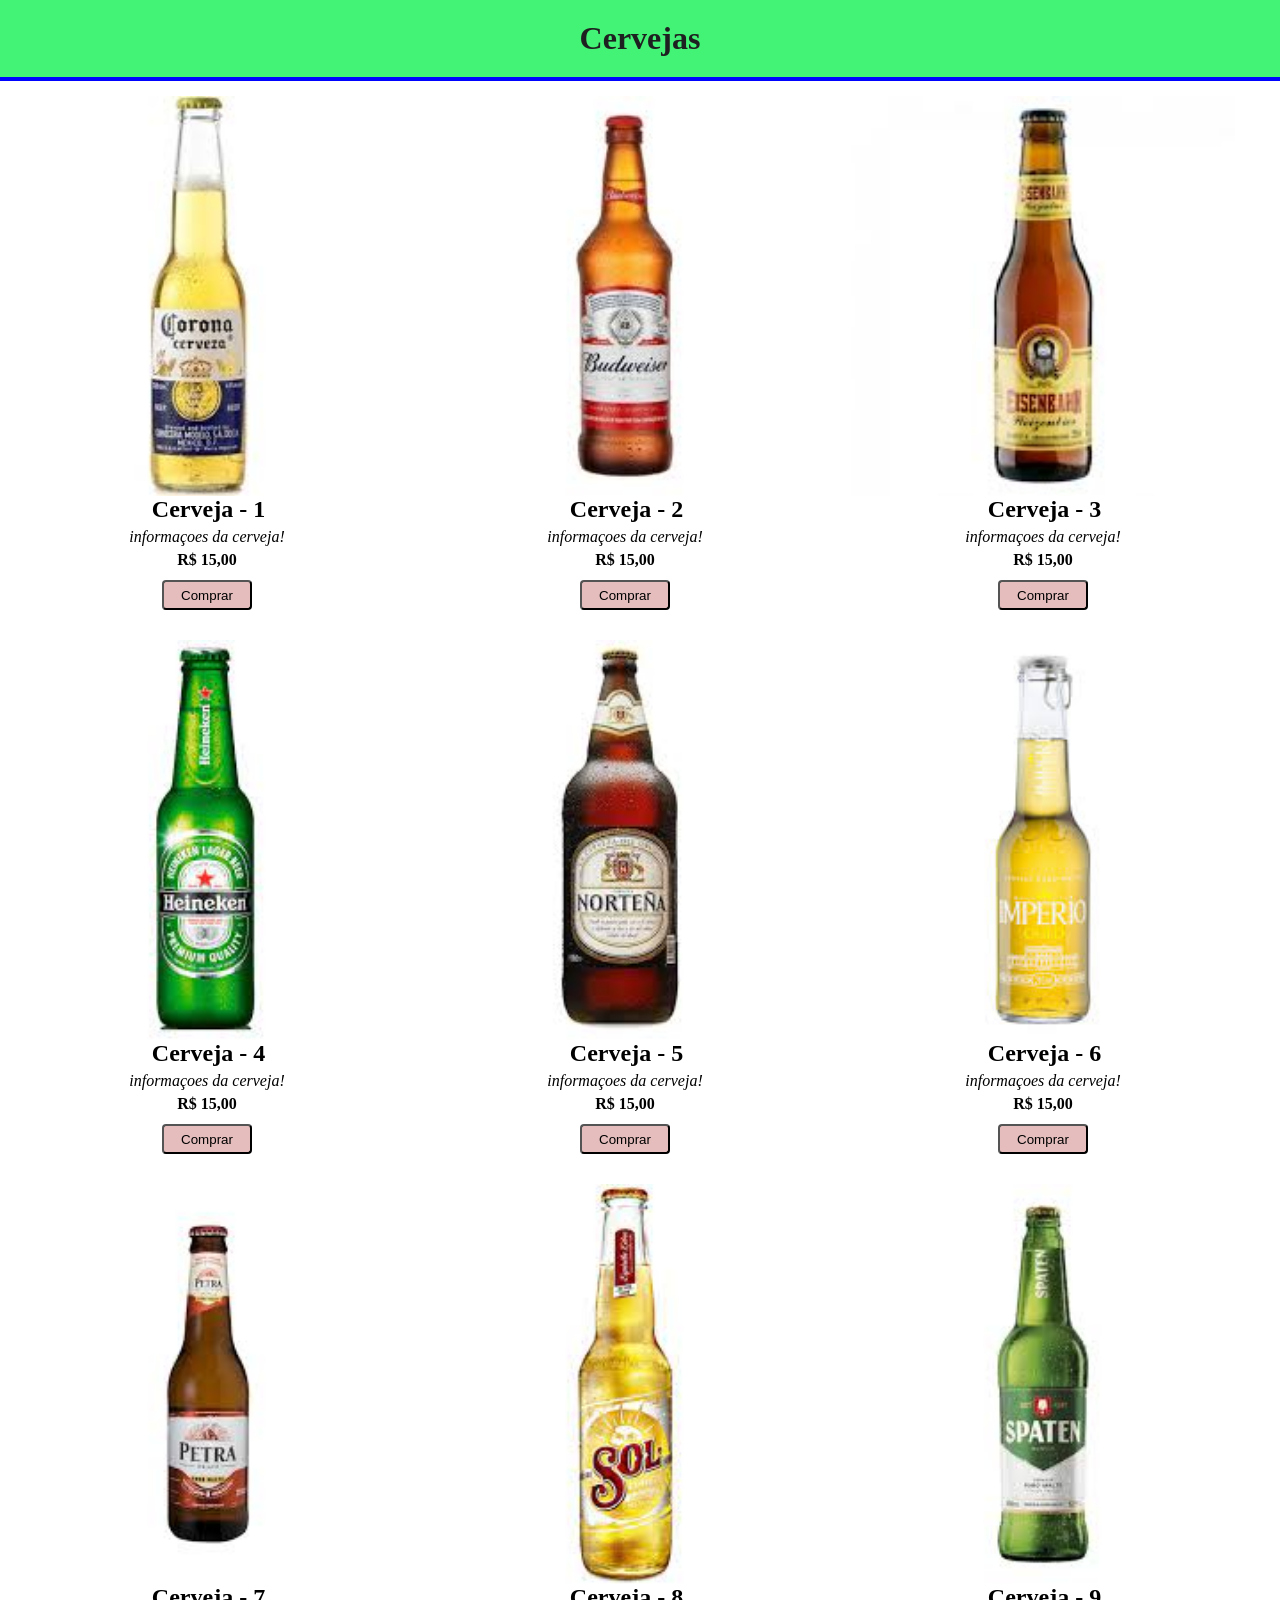
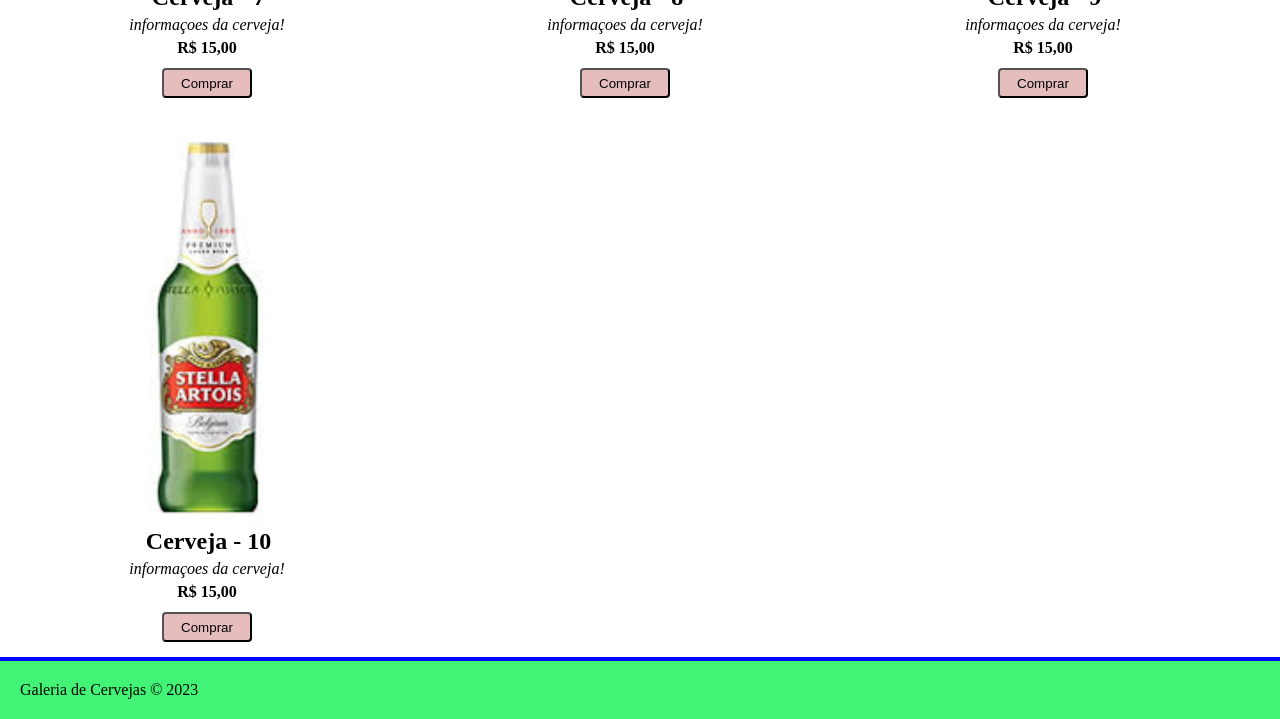
<file: index.html>
<!DOCTYPE html>
<html lang="pt">
<head>
    <meta charset="UTF-8">
    <meta http-equiv="X-UA-Compatible" content="IE=edge">
    <meta name="viewport" content="width=device-width, initial-scale=1.0">
    <title>Loja de cerveja</title>
    <link rel="stylesheet" href="intens.css/intens.css">
</head>
<body>
   <header>
     <h1>Cervejas</h1>
    </header>
    <main>
        <section>


            <div class="Card">
                <div id="imagem1" class="cervejas"> 
                </div>
                <h3> Cerveja - 1 </h3>
                <p class="p1"> informaçoes da cerveja!</p>
                <p class="p2">R$ <span> 15,00</span></p>
                <button>Comprar</button>
            </div> 
            

            <div class="Card">
                <div id="imagem2" class="cervejas"> 
                </div>
                <h3> Cerveja - 2 </h3>
                <p class="p1"> informaçoes da cerveja!</p>
                <p class="p2">R$ <span> 15,00</span></p>
                <button>Comprar</button>
            </div> 


            <div class="Card">
                <div id="imagem3" class="cervejas"> 
                </div>
                <h3> Cerveja - 3 </h3>
                <p class="p1"> informaçoes da cerveja!</p>
                <p class="p2">R$ <span> 15,00</span></p>
                <button>Comprar</button>
            </div> 


            <div class="Card">
                <div id="imagem4" class="cervejas"> 
                </div>
                <h3> Cerveja - 4 </h3>
                <p class="p1"> informaçoes da cerveja!</p>
                <p class="p2">R$ <span> 15,00</span></p>
                <button>Comprar</button>
            </div> 


            <div class="Card">
                <div id="imagem5" class="cervejas"> 
                </div>
                <h3> Cerveja - 5 </h3>
                <p class="p1"> informaçoes da cerveja!</p>
                <p class="p2">R$ <span> 15,00</span></p>
                <button>Comprar</button>
            </div> 


            <div class="Card">
                <div id="imagem6" class="cervejas"> 
                </div>
                <h3> Cerveja - 6 </h3>
                <p class="p1"> informaçoes da cerveja!</p>
                <p class="p2">R$ <span> 15,00</span></p>
                <button>Comprar</button>
            </div> 


            <div class="Card">
                <div id="imagem7" class="cervejas"> 
                </div>
                <h3> Cerveja - 7 </h3>
                <p class="p1"> informaçoes da cerveja!</p>
                <p class="p2">R$ <span> 15,00</span></p>
                <button>Comprar</button>
            </div> 


            <div class="Card">
                <div id="imagem8" class="cervejas"> 
                </div>
                <h3> Cerveja - 8 </h3>
                <p class="p1"> informaçoes da cerveja!</p>
                <p class="p2">R$ <span> 15,00</span></p>
                <button>Comprar</button>
            </div> 


            <div class="Card">
                <div id="imagem9" class="cervejas"> 
                </div>
                <h3> Cerveja - 9 </h3>
                <p class="p1"> informaçoes da cerveja!</p>
                <p class="p2">R$ <span> 15,00</span></p>
                <button>Comprar</button>
            </div> 

            <div class="Card">
                <div id="imagem10" class="cervejas"> 
                </div>
                <h3> Cerveja - 10 </h3>
                <p class="p1"> informaçoes da cerveja!</p>
                <p class="p2">R$ <span> 15,00</span></p>
                <button>Comprar</button>
            </div> 
    

            
        </section>
    </main>
    <footer>
        <p>
            Galeria de Cervejas &copy; 2023
        </p>
    </footer>
</body>
</html>
</file>
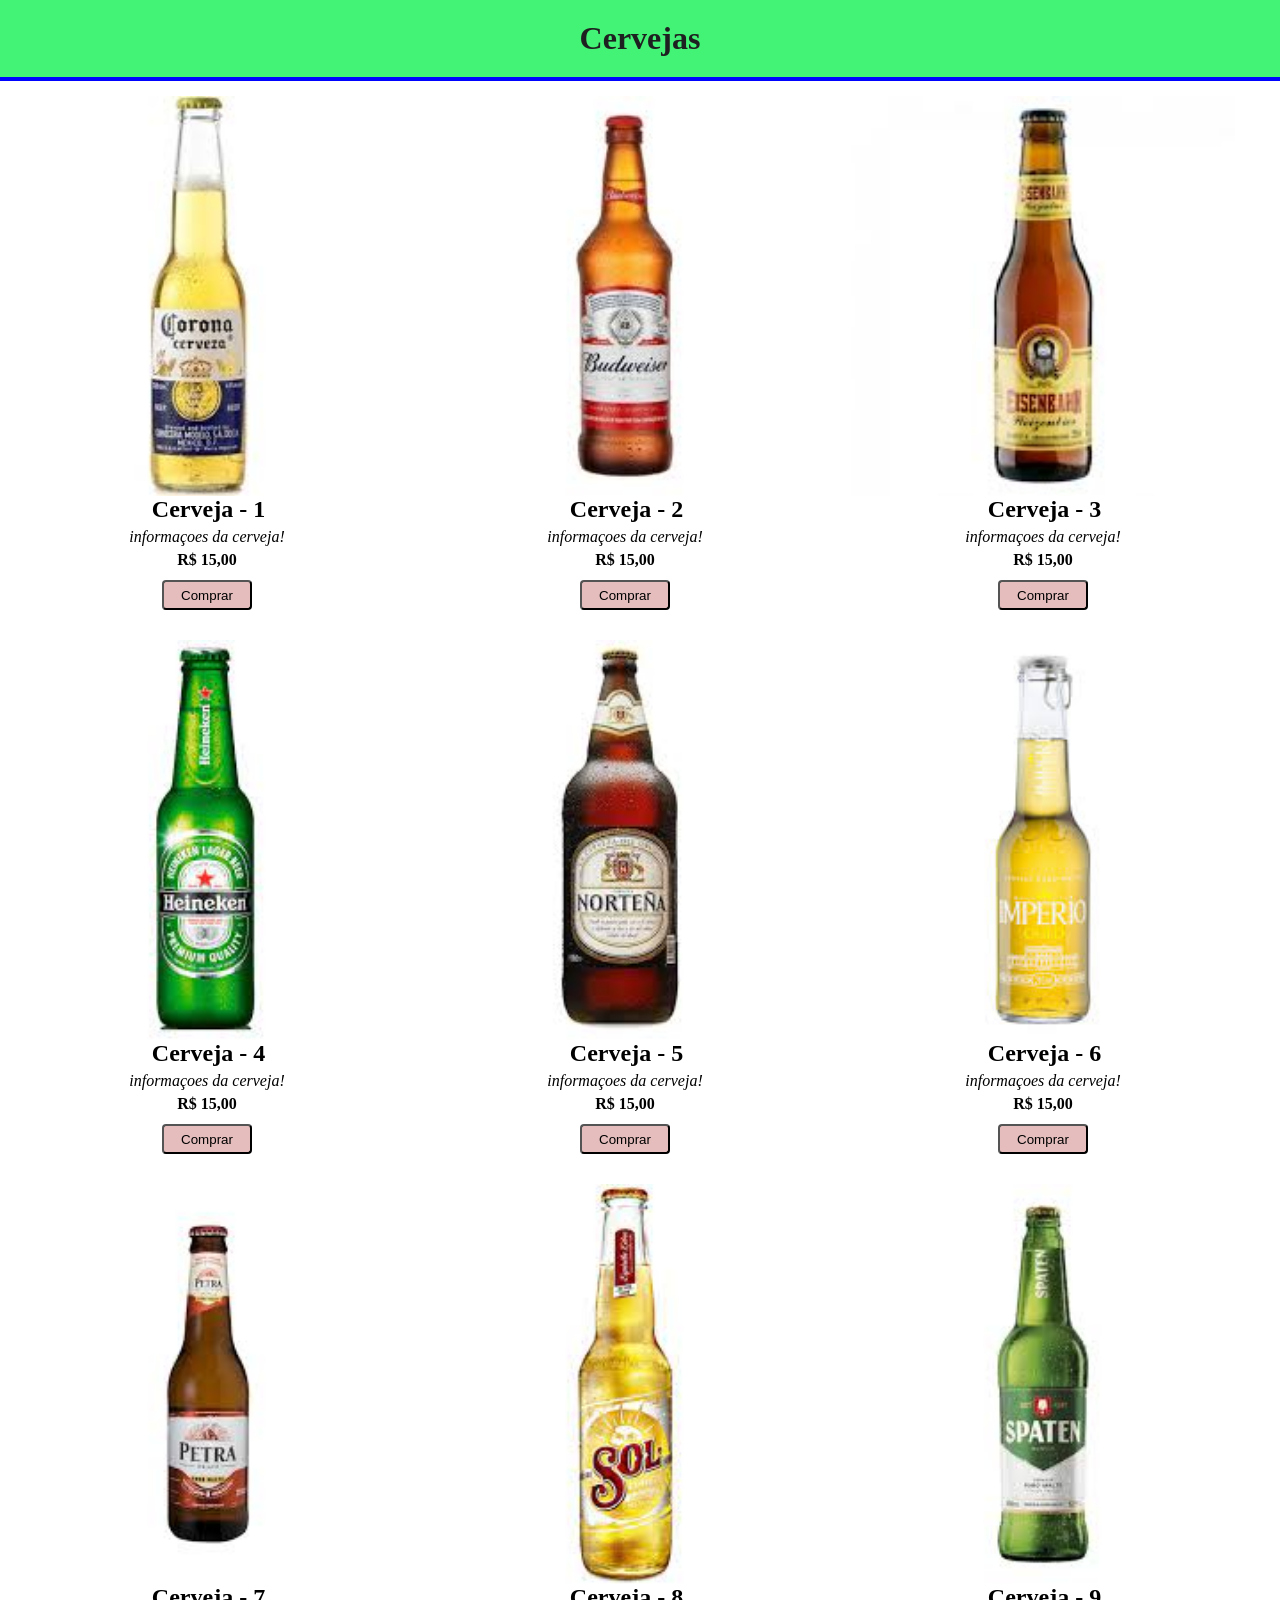
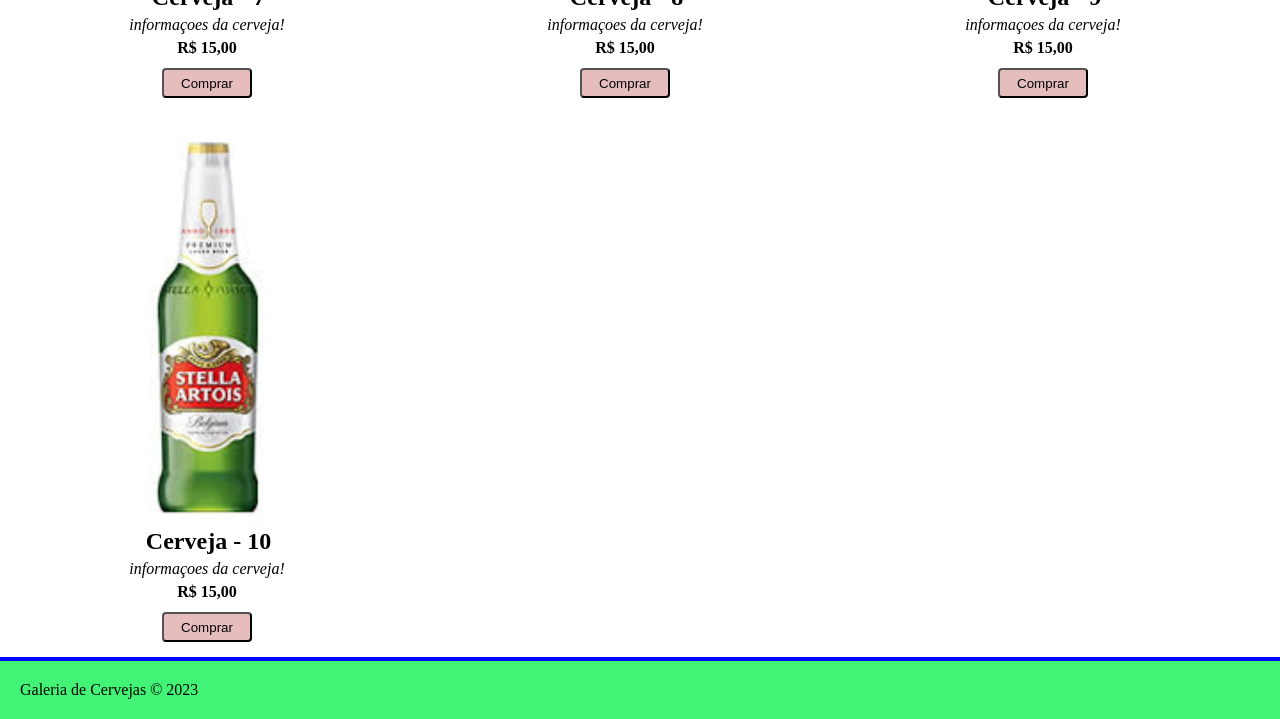
<file: intens.html/itens.html>
<!DOCTYPE html>
<html lang="pt">
<head>
    <meta charset="UTF-8">
    <meta http-equiv="X-UA-Compatible" content="IE=edge">
    <meta name="viewport" content="width=device-width, initial-scale=1.0">
    <title>Loja de cerveja</title>
    <link rel="stylesheet" href="/intens.css/intens.css">
</head>
<body>
   <header>
     <h1>Cervejas</h1>
    </header>
    <main>
        <section>


            <div class="Card">
                <div id="imagem1" class="cervejas"> 
                </div>
                <h3> Cerveja - 1 </h3>
                <p class="p1"> informaçoes da cerveja!</p>
                <p class="p2">R$ <span> 15,00</span></p>
                <button>Comprar</button>
            </div> 
            

            <div class="Card">
                <div id="imagem2" class="cervejas"> 
                </div>
                <h3> Cerveja - 2 </h3>
                <p class="p1"> informaçoes da cerveja!</p>
                <p class="p2">R$ <span> 15,00</span></p>
                <button>Comprar</button>
            </div> 


            <div class="Card">
                <div id="imagem3" class="cervejas"> 
                </div>
                <h3> Cerveja - 3 </h3>
                <p class="p1"> informaçoes da cerveja!</p>
                <p class="p2">R$ <span> 15,00</span></p>
                <button>Comprar</button>
            </div> 


            <div class="Card">
                <div id="imagem4" class="cervejas"> 
                </div>
                <h3> Cerveja - 4 </h3>
                <p class="p1"> informaçoes da cerveja!</p>
                <p class="p2">R$ <span> 15,00</span></p>
                <button>Comprar</button>
            </div> 


            <div class="Card">
                <div id="imagem5" class="cervejas"> 
                </div>
                <h3> Cerveja - 5 </h3>
                <p class="p1"> informaçoes da cerveja!</p>
                <p class="p2">R$ <span> 15,00</span></p>
                <button>Comprar</button>
            </div> 


            <div class="Card">
                <div id="imagem6" class="cervejas"> 
                </div>
                <h3> Cerveja - 6 </h3>
                <p class="p1"> informaçoes da cerveja!</p>
                <p class="p2">R$ <span> 15,00</span></p>
                <button>Comprar</button>
            </div> 


            <div class="Card">
                <div id="imagem7" class="cervejas"> 
                </div>
                <h3> Cerveja - 7 </h3>
                <p class="p1"> informaçoes da cerveja!</p>
                <p class="p2">R$ <span> 15,00</span></p>
                <button>Comprar</button>
            </div> 


            <div class="Card">
                <div id="imagem8" class="cervejas"> 
                </div>
                <h3> Cerveja - 8 </h3>
                <p class="p1"> informaçoes da cerveja!</p>
                <p class="p2">R$ <span> 15,00</span></p>
                <button>Comprar</button>
            </div> 


            <div class="Card">
                <div id="imagem9" class="cervejas"> 
                </div>
                <h3> Cerveja - 9 </h3>
                <p class="p1"> informaçoes da cerveja!</p>
                <p class="p2">R$ <span> 15,00</span></p>
                <button>Comprar</button>
            </div> 

            <div class="Card">
                <div id="imagem10" class="cervejas"> 
                </div>
                <h3> Cerveja - 10 </h3>
                <p class="p1"> informaçoes da cerveja!</p>
                <p class="p2">R$ <span> 15,00</span></p>
                <button>Comprar</button>
            </div> 
    

            
        </section>
    </main>
    <footer>
        <p>
            Galeria de Cervejas &copy; 2023
        </p>
    </footer>
</body>
</html>
</file>
<file: intens.css/intens.css>
*{
    margin: 0;
    padding: 0;
    box-sizing: border-box;
}

header{
    width: 100%;
    background-color: rgb(67, 243, 117);
    text-align: center;
    padding: 20px;
    border-bottom: 4px solid rgb(0, 4, 255);
}
header h1{
    color: rgb(30, 31, 32);

}
.Card{  
    text-align: center;
    width: 30%;
    display: inline-block;
    margin: 15px;
}

.Card h3{
    width: 100%;
    padding-left: 3px;
    font-size: 24px;
    margin-bottom: 5px;
}
.Card .p1{
    font-style: italic;
    margin-bottom: 5px;
}

.Card .p2{
    font-weight: 900;
    margin-bottom: 11px;
    transition: 2s;
}
.Card button{
    width: 90px;
    height: 30px;
    background-color: rgb(229, 189, 189);
    border-radius: 4px;
    cursor: pointer;
    transition: 2s;
    }

.Card button:hover{
    background-color: rgb(141, 81, 81);
    transform: scale(1.5);
}

.Card .p2:hover{
    transform: scale(2);
    
}

#imagem1 {
    background-image: url(../imagens/corona.jpg);
}

#imagem2 {
    background-image: url(../imagens/budweiser.jpg);
}

#imagem3 {
    background-image: url(../imagens/eisenbahn.jpg);
}

#imagem4 {
    background-image: url(../imagens/heineken.jpg);
}

#imagem5 {
    background-image: url(../imagens/notena.jpg);
}

#imagem6 {
    background-image: url(../imagens/imperio.jpg);
}

#imagem7 {
    background-image: url(../imagens/petra.jpg);
}

#imagem8 {
    background-image: url(../imagens/sol.jpg);
}

#imagem9 {
    background-image: url(../imagens/spatem.jpg);

}

#imagem10{
    background-image: url(../imagens/stella.jpg);
}

.cervejas{
    background-repeat: no-repeat;
    background-position-x: center;
    background-size: cover;
    width: 100%;   
    height: 400px;
}

footer{
    width: 100%;
    background-color: rgb(67, 243, 117);
    text-align: left;
    padding: 20px;
    border-top: 4px solid rgb(0, 4, 255);
}
</file>
